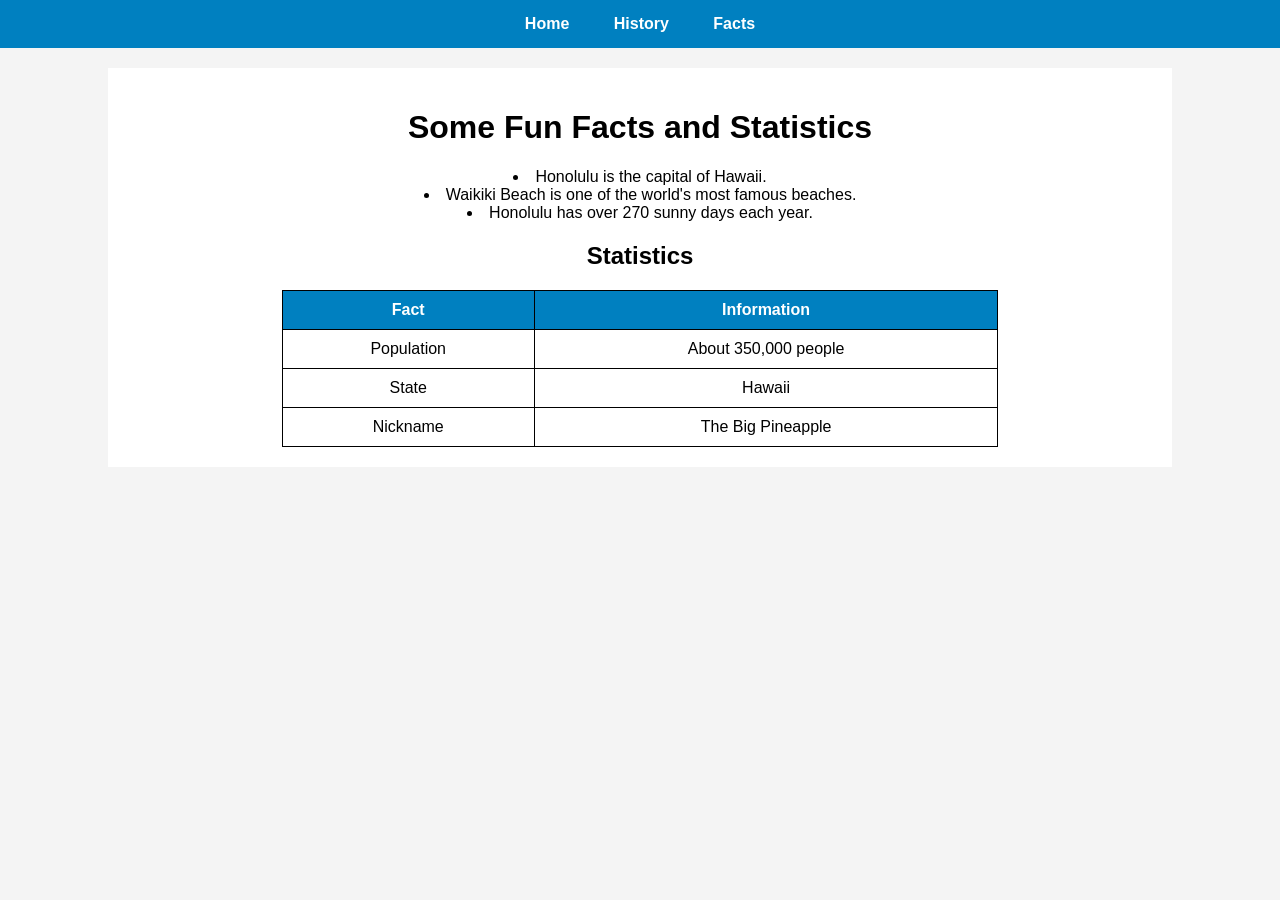
<file: facts.html>
<!DOCTYPE html>
<html lang="en">
<head>
    <meta charset="UTF-8">
    <title>Honolulu Facts</title>
    <link rel="stylesheet" href="style.css">
</head>
<body>

<nav>
    <a href="index.html">Home</a>
    <a href="history.html">History</a>
    <a href="facts.html">Facts</a>
</nav>

<div class="container">

<h1>Some Fun Facts and Statistics</h1>

<ul>
    <li>Honolulu is the capital of Hawaii.</li>
    <li>Waikiki Beach is one of the world's most famous beaches.</li>
    <li>Honolulu has over 270 sunny days each year.</li>
</ul>

<h2>Statistics</h2>

<table>
    <tr>
        <th>Fact</th>
        <th>Information</th>
    </tr>

    <tr>
        <td>Population</td>
        <td>About 350,000 people</td>
    </tr>

    <tr>
        <td>State</td>
        <td>Hawaii</td>
    </tr>

    <tr>
        <td>Nickname</td>
        <td>The Big Pineapple</td>
    </tr>
</table>

</div>

</body>
</html>
</file>
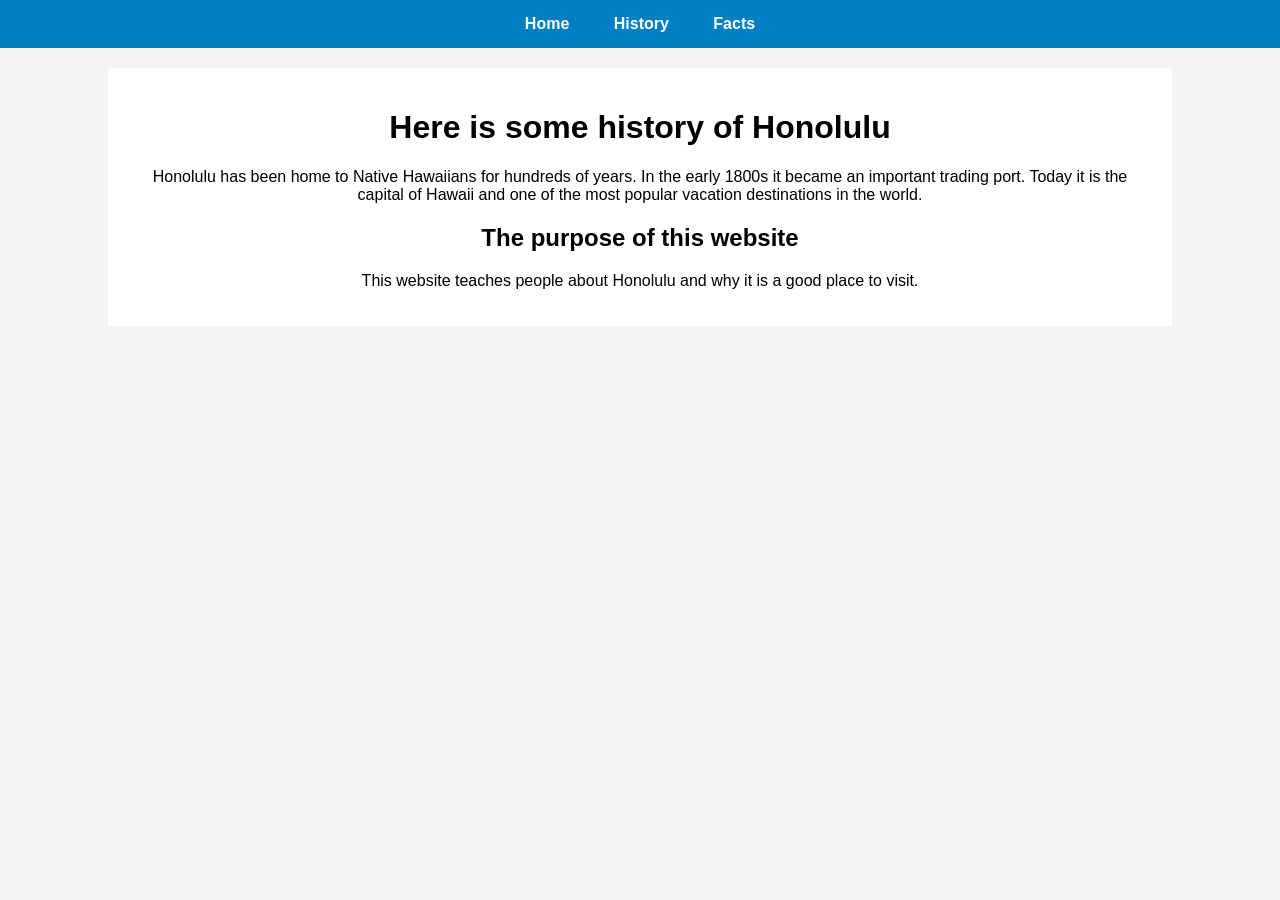
<file: history.html>
<!DOCTYPE html>
<html lang="en">
<head>
    <meta charset="UTF-8">
    <title>History of Honolulu</title>
    <link rel="stylesheet" href="style.css">
</head>
<body>

<nav>
    <a href="index.html">Home</a>
    <a href="history.html">History</a>
    <a href="facts.html">Facts</a>
</nav>

<div class="container">

<h1>Here is some history of Honolulu</h1>

<p>
Honolulu has been home to Native Hawaiians for hundreds of years.
In the early 1800s it became an important trading port.
Today it is the capital of Hawaii and one of the most popular vacation
destinations in the world.
</p>

<h2>The purpose of this website</h2>

<p>
This website teaches people about Honolulu and why it is a good place
to visit.
</p>

</div>

</body>
</html>
</file>
<file: style.css>
body{
    font-family: Arial, sans-serif;
    margin:0;
    background:#f4f4f4;
    text-align:center;
}

nav{
    background:#0080c0;
    padding:15px;
    text-align:center;
}

nav a{
    color:white;
    text-decoration:none;
    margin:20px;
    font-weight:bold;
}

.container{
    width:80%;
    margin:20px auto;
    background:white;
    padding:20px;
}

img{
    width:100%;
    max-width:600px;
    display:block;
    margin:20px auto;
}

table{
    width:70%;
    margin:auto;
    border-collapse:collapse;
}

table, th, td{
    border:1px solid black;
}

th, td{
    padding:10px;
    text-align:center;
}

th{
    background:#0080c0;
    color:white;
}

ul{
    list-style-position:inside;
    padding:0;
}
</file>
